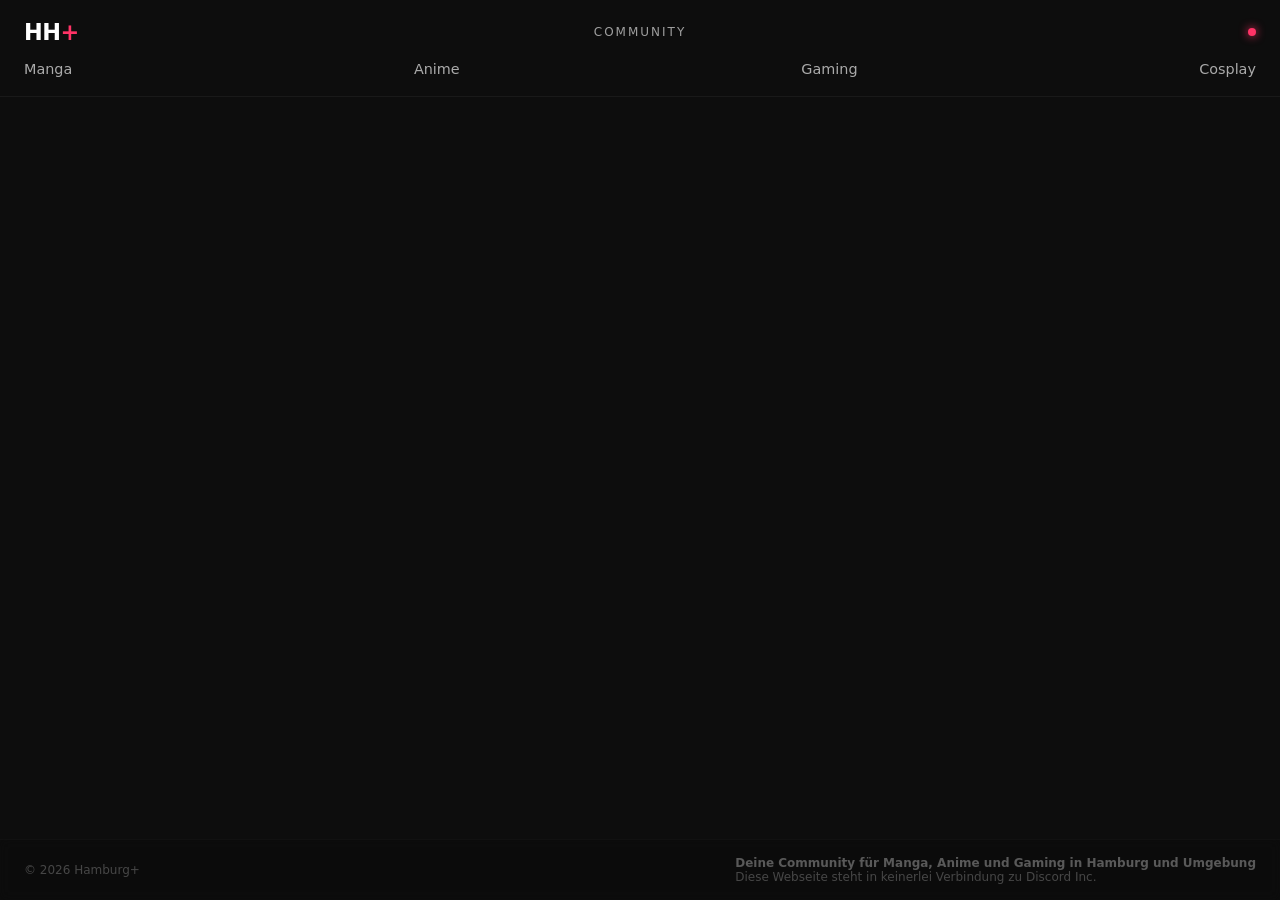
<file: index.html>
<!doctype html>
<html lang="de">
  <head>
    <meta charset="UTF-8" />
    <link rel="icon" type="image/svg+xml" href="/favicon.svg" />
    <meta name="viewport" content="width=device-width, initial-scale=1.0" />
    <title>Hamburg+ | Manga, Anime, Gaming | Community</title>
    <meta
      name="description"
      content="Deine Manga-, Anime- und Gaming-Community in Hamburg und Umgebung."
    />
    <link rel="canonical" href="https://www.hamburg-discord.com/" />
    <meta property="og:type" content="website" />
    <meta property="og:site_name" content="Hamburg+ Community" />
    <meta
      property="og:title"
      content="Hamburg+ | Manga, Anime, Gaming | Community"
    />
    <meta
      property="og:description"
      content="Deine Manga-, Anime- und Gaming-Community in Hamburg und Umgebung."
    />
    <meta property="og:url" content="https://www.hamburg-discord.com/" />
    <meta
      property="og:image"
      content="https://www.hamburg-discord.com/rich-eevee-16to9.png"
    />
    <meta property="og:image:width" content="1308" />
    <meta property="og:image:height" content="736" />
    <meta
      property="og:image:alt"
      content="Illustration mit verschiedenen Eeveelutions"
    />
    <meta
      property="og:image"
      content="https://www.hamburg-discord.com/rich-eevee-4to3.png"
    />
    <meta property="og:image:width" content="981" />
    <meta property="og:image:height" content="736" />
    <meta
      property="og:image:alt"
      content="Illustration mit verschiedenen Eeveelutions"
    />
    <meta
      property="og:image"
      content="https://www.hamburg-discord.com/rich-eevee-1to1.png"
    />
    <meta property="og:image:width" content="736" />
    <meta property="og:image:height" content="736" />
    <meta
      property="og:image:alt"
      content="Illustration mit verschiedenen Eeveelutions"
    />
    <meta name="twitter:card" content="summary_large_image" />
    <meta
      name="twitter:title"
      content="Hamburg+ | Manga, Anime, Gaming | Community"
    />
    <meta
      name="twitter:description"
      content="Deine Manga-, Anime- und Gaming-Community in Hamburg und Umgebung."
    />
    <meta
      name="twitter:image"
      content="https://www.hamburg-discord.com/rich-eevee-16to9.png"
    />
    <meta
      name="twitter:image:alt"
      content="Illustration mit verschiedenen Eeveelutions"
    />
    <script type="application/ld+json">
      {
        "@context": "https://schema.org",
        "@graph": [
          {
            "@type": "Organization",
            "@id": "https://www.hamburg-discord.com/#organization",
            "name": "Hamburg+ Community",
            "url": "https://www.hamburg-discord.com/",
            "description": "Manga, Anime und Gaming Community in Hamburg und Umgebung."
          },
          {
            "@type": "WebSite",
            "@id": "https://www.hamburg-discord.com/#website",
            "name": "Hamburg+ Community",
            "url": "https://www.hamburg-discord.com/",
            "description": "Deine Manga-, Anime- und Gaming-Community in Hamburg und Umgebung.",
            "image": [
              {
                "@type": "ImageObject",
                "url": "https://www.hamburg-discord.com/rich-eevee-16to9.png",
                "width": 1308,
                "height": 736
              },
              {
                "@type": "ImageObject",
                "url": "https://www.hamburg-discord.com/rich-eevee-4to3.png",
                "width": 981,
                "height": 736
              },
              {
                "@type": "ImageObject",
                "url": "https://www.hamburg-discord.com/rich-eevee-1to1.png",
                "width": 736,
                "height": 736
              }
            ],
            "inLanguage": "de-DE",
            "publisher": {
              "@id": "https://www.hamburg-discord.com/#organization"
            }
          }
        ]
      }
    </script>
    <script type="module" crossorigin src="/assets/index-BxMsSr1q.js"></script>
    <link rel="stylesheet" crossorigin href="/assets/index-CPH8Mkrg.css">
  </head>
  <body>
    <div id="root"></div>
  </body>
</html>
</file>
<file: assets/index-CPH8Mkrg.css>
*{box-sizing:border-box;margin:0;padding:0}body,html,#root{color:#fff;background-color:#0d0d0d;width:100%;min-height:100dvh;font-family:system-ui,sans-serif}body{overflow-x:hidden}.app-container{flex-direction:column;width:100%;min-height:100dvh;display:flex}.main-content{text-align:center;flex-direction:column;flex:1;justify-content:center;align-items:center;padding:2rem;display:flex}.discord-logo{filter:brightness(0);height:2rem}.hero-landing h1{margin-bottom:.5rem;font-size:2.5rem}.hero-landing h2{opacity:.5;margin-bottom:1rem;font-size:1.5rem}.hero-landing h2 b{color:#f36}.hero-landing p{opacity:.7;margin-bottom:2.5rem}.hero-landing .cta-link{color:#000;background:#fff;border-radius:50px;align-items:center;gap:.5rem;padding:1rem 2.5rem;font-weight:700;text-decoration:none;display:inline-flex;box-shadow:0 10px 30px #ffffff1a}.app-footer{opacity:.4;-webkit-backdrop-filter:blur(5px);backdrop-filter:blur(5px);background-color:#0d0d0d80;border-top:1px solid #ffffff0d;justify-content:space-between;align-items:center;padding:1rem 1.5rem;font-size:.75rem;display:flex}.app-footer h2{opacity:.8;margin:0;font-size:.75rem}.app-footer p{opacity:.6;margin:0}.app-footer-right{align-items:center;gap:.5rem;display:flex}.app-footer .footer-link{color:inherit;text-decoration:none;transition:opacity .2s}.app-footer .footer-link:hover{opacity:1;color:#f36}.app-footer .footer-divider{opacity:.5;font-size:.6rem}.navbar{border-bottom:1px solid #ffffff0d;grid-template-rows:auto auto;grid-template-columns:1fr auto 1fr;align-items:center;gap:1rem 1.5rem;padding:1.2rem 1.5rem;display:grid}.navbar-left{grid-area:1/1;align-items:center;display:flex}.navbar-center{grid-area:1/2;align-items:center;display:flex}.navbar-menu{grid-area:1/3;justify-self:end;align-items:center;display:flex}.navbar-logo{letter-spacing:-.5px;color:#fff;font-size:1.4rem;font-weight:800;text-decoration:none}.navbar-logo span{color:#f36}.navbar .status-badge{text-transform:uppercase;letter-spacing:2px;opacity:.6;font-size:.75rem}.navbar-right{grid-area:2/1/auto/-1;justify-content:space-between;width:100%;display:flex}.navbar-link{color:#ffffffa6;font-size:.9rem;text-decoration:none;transition:color .2s}.navbar-link:hover,.navbar-link.active{color:#f68}.navbar-link:focus-visible{outline-offset:4px;outline:2px solid #f68}.menu-dot{background-color:#f36;border:none;border-radius:50%;width:8px;height:8px;box-shadow:0 0 10px #f36}@media (width<=540px){.navbar{gap:.85rem .75rem;padding:1rem}.navbar-center{display:none}.navbar-right{justify-content:space-between;gap:.5rem}.navbar-link{font-size:.82rem}}.community-page{width:min(100%,42rem)}.community-page-eyebrow{color:#f68;letter-spacing:.16em;text-transform:uppercase;margin-bottom:.5rem;font-size:.75rem;font-weight:700}.community-page h1{letter-spacing:-.06em;margin-bottom:.5rem;font-size:clamp(2.5rem,8vw,4rem)}.community-page-tagline{color:#fffc;font-size:clamp(1.1rem,3vw,1.4rem);font-weight:400}.community-page-description{color:#ffffffa6;max-width:38rem;margin:0 auto 1.75rem;line-height:1.7}.community-page-topics{flex-wrap:wrap;justify-content:center;gap:.65rem;margin:0 0 2rem;list-style:none;display:flex}.community-page-topics li{color:#fffc;border:1px solid #ffffff1f;border-radius:999px;padding:.55rem .85rem;font-size:.85rem}.community-page-topics li h2{margin:0;font-size:.85rem;font-weight:400}.community-page .cta-link{color:#000;background:#fff;border-radius:50px;align-items:center;gap:.5rem;padding:1rem 1.5rem;font-weight:700;text-decoration:none;transition:transform .2s;display:inline-flex;box-shadow:0 10px 30px #ffffff1a}.community-page .cta-link:hover{transform:translateY(-2px)}.community-page .cta-link:focus-visible{outline-offset:4px;outline:2px solid #f68}.community-page .discord-logo{filter:brightness(0);height:1.4rem}
</file>
